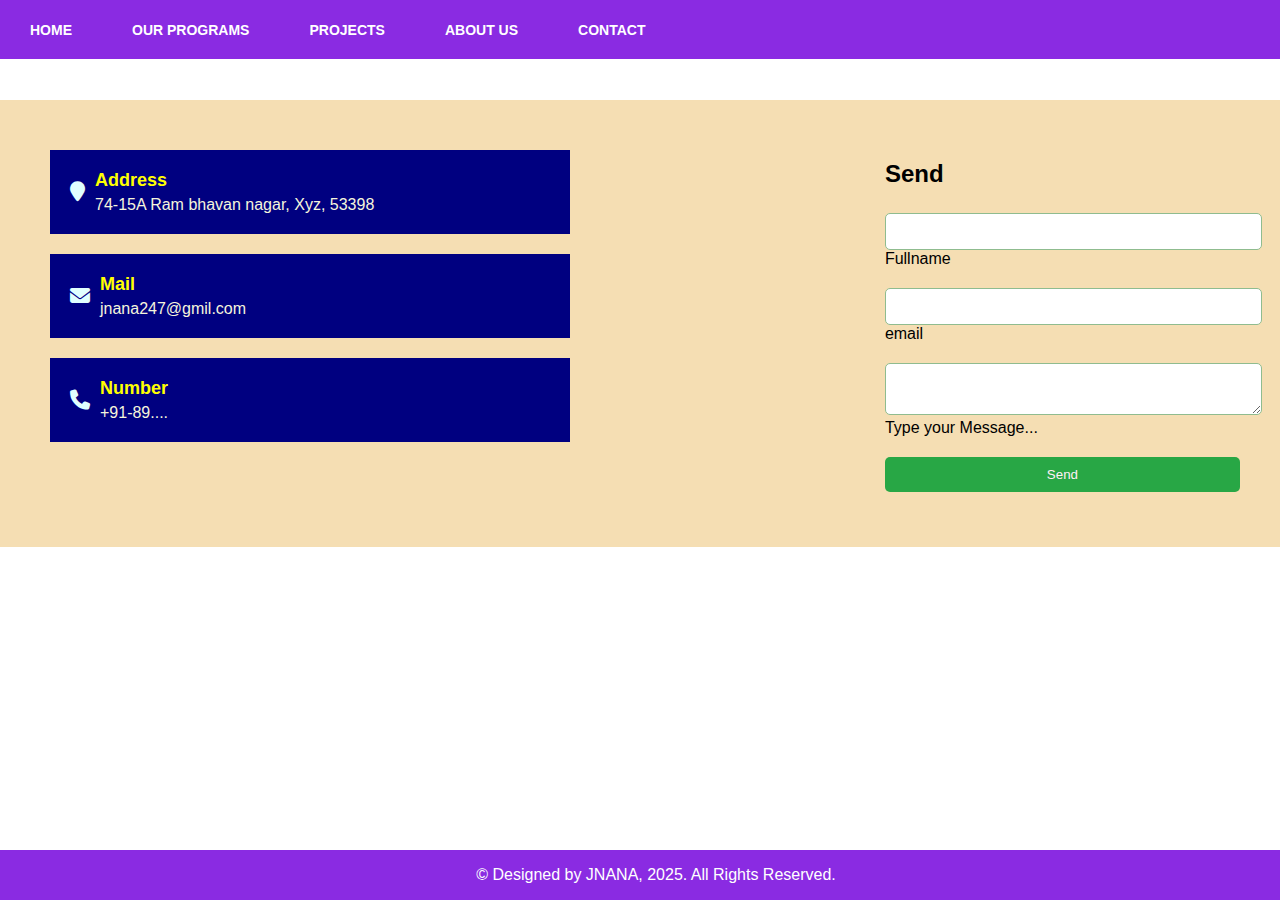
<file: contact.html>
<!DOCTYPE html>
<html lang="en">
<head>
    <meta charset="UTF-8">
    <meta name="viewport" content="width=device-width, initial-scale=1.0">
    <title>Jnana</title>
    <link rel="stylesheet" href="contact.css">
    <link rel="stylesheet" href="https://cdnjs.cloudflare.com/ajax/libs/font-awesome/6.5.1/css/all.min.css">
    <script src="contact.js"></script>
</head>
<body>
    <nav>
        <div class="logo"></div>
        <ul id="nav-menu">
        </ul>
    </nav>
    <section class="contact">
        <div class="left-content">
            <div class="box">
                <div class="icon"><i class="fa fa-map-marker" aria-hidden="true"></i></div>
                <div class="text">
                    <h3>Address</h3>
                    <p>74-15A  Ram bhavan nagar, Xyz, 53398</p>
                </div>
            </div>
            <div class="box">
                <div class="icon"><i class="fa fa-envelope" aria-hidden="true"></i></div>
                <div class="text">
                    <h3>Mail</h3>
                    <p>jnana247@gmil.com</p>
                </div>
            </div>
            <div class="box">
                <div class="icon"><i class="fa fa-phone" aria-hidden="true"></i></div>
                <div class="text">
                    <h3>Number</h3>
                    <p>+91-89....</p>
                </div>
            </div>
            </div>
            <div class="right-content">
                <h2>Send</h2>
                <form id="FeedbackForm">
                    <div class="inputBox">
                        <input type="text" id="name" required>
                        <span>Fullname</span>
                        <div class="error" id="nameError"></div>
                    </div>
                    <div class="inputBox">
                        <input type="email" id="email" required>
                        <span>email</span>
                        <div class="error" id="emailError"></div>
                    </div>
                    <div class="inputBox">
                        <textarea id="message" required></textarea>
                        <span>Type your Message...</span>
                        <div class="error" id="messageError"></div>
                    </div>
                    <div class="inputBox">
                        <input type="submit" value="Send">
                    </div>
                </form>
            </div>
        </section>
        <footer> 
            &copy; Designed by JNANA, 2025. All Rights Reserved.
        </footer>
</body>


</html>
</file>
<file: contact.css>
body {
    font-family: Arial, sans-serif;
    margin: 0;
    padding: 0;
}    
nav ul{
    display: flex;
    position: fixed;
    top: 0;
    left: 0;
    align-items: center;
    width: 100%;
    padding:10px 0 ;
    box-sizing: border-box;
    background-color:blueviolet;
    border-bottom: 1px solid #fff;
    height:60px;
    list-style: none;
    float: right;
    margin: 0;
    padding: 0;
    z-index: 1000;
}
nav .logo{
font-size: 24px;
font-weight: bold;
color: white;
margin-left: 20px;
}    
nav ul li a{
    line-height: 80px;
    color: white;
    padding: 12px 30px;
    text-decoration: none;
    font-size: 14px;
    font-weight: bold;
    text-transform: uppercase;
    }
    nav ul li a:hover{
    color: yellow;
    }
.contact{
    position: relative;
    padding: 40px;
    display: flex;
    justify-content: space-between;
    align-items: flex-start;
    flex-wrap:wrap;
    background: wheat;
    margin-top: 100px;
    animation: fadeIn 1s ease-in forwards;
}  
.left-content{
    width: 50%;
    display: flex;
    flex-direction: column;
}
.box{
    width: 80%;
    background: navy;
    padding: 20px;
    margin: 10px;
    display: flex;
    align-items: center;
    box-shadow: rgba(red, green, blue, alpha);
}
.icon{
    font-size: 20px;
    margin-right: 10px;
    color:lightcyan;
}
.text h3{
    margin: 0;
    font-size: 18px;
    color: yellow;
}
.text p{
    margin: 5px 0 0;
    color: beige;
}
.feedbackform{
    width: 350px;
    margin: 50px auto;
    padding: 20px;
    background: bisque;
    box-shadow: 0px 0px 10px rgba(red, green, blue, alpha);
    border-radius: 10px;
    
}    
.inputBox{
    margin-bottom: 15px;
    text-align: left;
}
input{
    width: 100%;
    padding: 10px;
    margin-top: 5px;
    border: 1px solid darkseagreen;
    border-radius: 5px;
}
textarea{
    width: 100%;
    padding: 10px;
    margin-top: 5px;
    border: 1px solid darkseagreen;
    border-radius: 5px;
}
.error{
    color: red;
    font-size: 10px;
}
input[type="submit"] {
    background: #28a745;
    color:lavenderblush;
    border: none;
    cursor: pointer;
    padding: 10px;
}

input[type="submit"]:hover {
    background:salmon
}
@keyframes fadeIn{
    from{
        opacity: 0;
        transform: translateY(20px);
    }
    to{
        opacity: 1;
        transform: translateY(0);
    }  
}
footer{
    position: fixed;
    bottom: 0;
    background-color: blueviolet;
    width: 100%;
    color: white;
    text-align: center;
    padding: 16px;
    }
body{
        display: flex;
        flex-direction: column;
        min-height: 100vh;
    }
.footer{
        margin-top: auto;
    }
</file>
